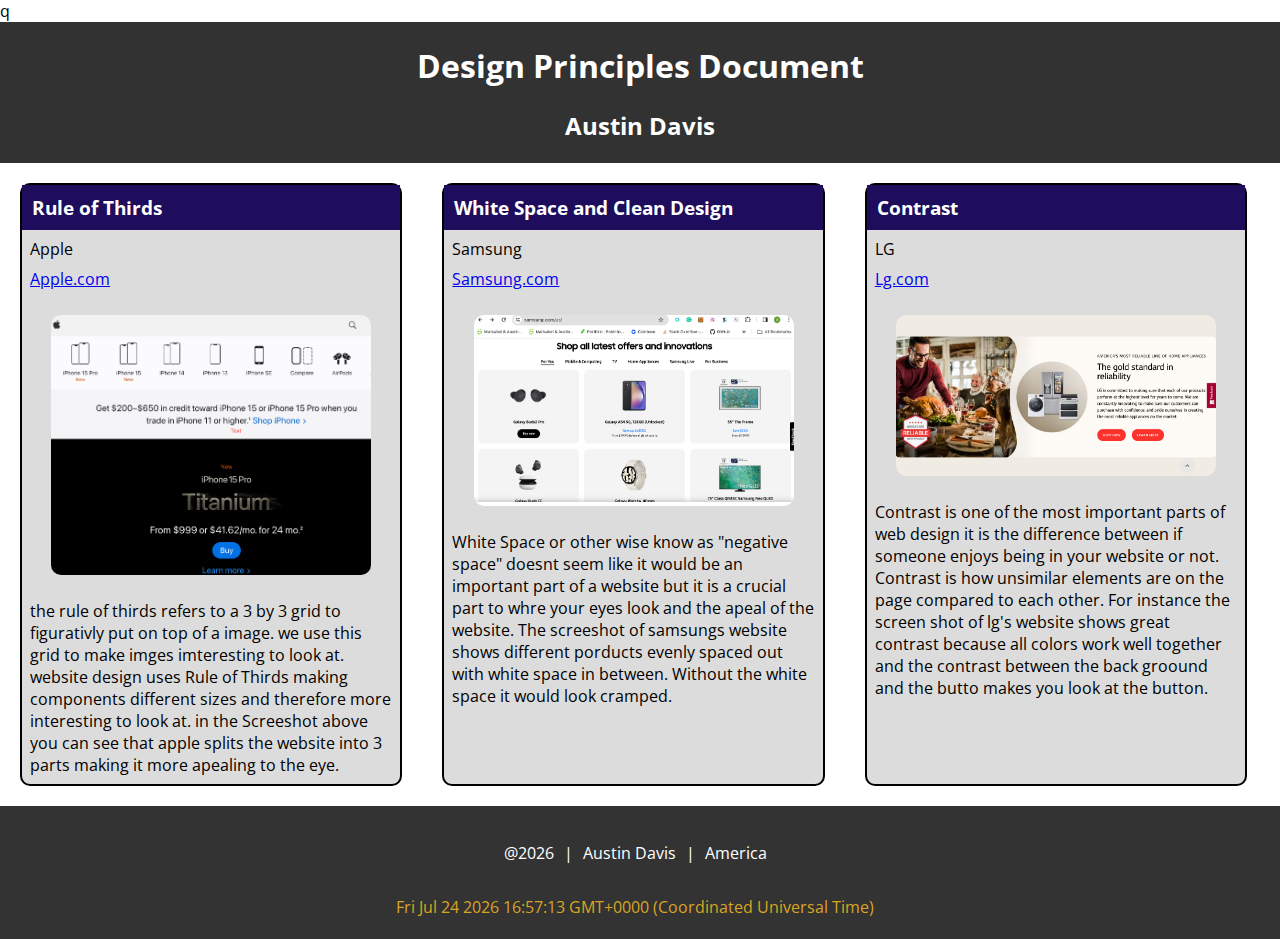
<file: Lesson 2/design-principles.html>
<!DOCTYPE html>
<html lang="en">
<head>
    <link href="styles/normalize.css-master copy/normalize.css">
    <link rel="stylesheet" href="styles/base.css">
    <link rel="stylesheet" href="styles/medium.css">
    <link rel="stylesheet" href="styles/large.css">
    <link rel="preconnect" href="https://fonts.googleapis.com">
    <link rel="preconnect" href="https://fonts.gstatic.com" crossorigin>
q   <link href="https://fonts.googleapis.com/css2?family=Open+Sans:ital,wght@0,300..800;1,300..800&display=swap" rel="stylesheet">
    <meta charset="UTF-8">
    <meta name="viewport" content="width=device-width, initial-scale=1.0">
    <title>Design Principales</title>
</head>
<body>
    <header>
        <h1>Design Principles Document</h1>
        <h2>Austin Davis</h1>
    </header>
    <main>
        <section class="card grid1">
            <h3 class="header-colored">Rule of Thirds</h3>
            <p>Apple</p>
            <a href="apple.com">Apple.com</a>
            <img class="screenshot" src="images/apple-rule-of-thirds.jpg">
            <p>
                    the rule of thirds refers to a 3 by 3 grid to figurativly put on top of a image. 
                we use this grid to make imges imteresting to look at. website design uses Rule of 
                Thirds making components different sizes and therefore more interesting to look at.
                in the Screeshot above you can see that apple splits the website into 3 parts
                making it more apealing to the eye.
            </p>
        </section>
        <section class="card grid2">
            <h3 class="header-colored">White Space and Clean Design</h3>
            <p>Samsung</p>
            <a href="samsung.com">Samsung.com</a>
            <img class="screenshot" src="images/Whitespace.jpg">
            <p>
                    White Space or other wise know as "negative space" doesnt seem like it would be
                an important part of a website but it is a crucial part to whre your eyes look
                and the apeal of the website. The screeshot of samsungs website shows different porducts 
                evenly spaced out with white space in between. Without the white space it would
                look cramped.
            </p>
        </section>
        <section class="card grid3">
            <h3 class="header-colored">Contrast</h3>
            <p>LG</p>
            <a href="Lg.com">Lg.com</a>
            <img class="screenshot" src="images/contrast.jpg">
            <p>
                    Contrast is one of the most important parts of web design it is the 
                difference between if someone enjoys being in your website or not. Contrast
                is how unsimilar elements are on the page compared to each other. For instance
                the screen shot of lg's website shows great contrast because all colors work well together
                and the contrast between the back groound and the butto makes you look at the button.
            </p>
        </section>
    </main>
    <footer>
            <div class="horizontal">
                <p id="date">#</p>
                <p>|</p>
                <p>Austin Davis</p>
                <P>|</P>
                <p>America</p>
            </div>
            <p class="last" id="lastmod">#</p>
    </footer>
    <script src="scripts/index.js"></script
</body>
</html>
</file>
<file: Lesson 2/styles/base.css>
* {
    box-sizing: border-box;
}

body {
    margin: 0px;
    font-family: "Open Sans", sans-serif;
}

header {
    color: white;
    background-color: rgb(50, 50, 50);
    text-align: center;
    padding: 1px;
}

main{
    text-align: left;
    display: grid;
    grid-template-columns: 100vw 100vw 100vw 100vw;
    grid-template-rows: 650px 650px 650px 150px;
}

section {
    background-color: rgb(220, 220, 220);
    margin: 20px;
    border-radius: 10px;
    border: 2px solid black;
    padding: 0px;
}

.grid1 {
    grid-column-start: 1;
    grid-column-end: 2;
    grid-row-start: 1;
    grid-row-end: 2;
}

.grid2 {
    grid-column-start: 1;
    grid-column-end: 2;
    grid-row-start: 2;
    grid-row-end: 3;
}

.grid3{
    grid-column-start: 1;
    grid-column-end: 2;
    grid-row-start: 3;
    grid-row-end: 4;
}

.screenshot{
    background-size: cover;
    width: 85vw;
    display: block;
    margin: 25px auto;
    border-radius: 10px;
    
}

.header-colored {
    background-color: rgb(30, 13, 92);
    padding: 10px;
    color: white;
    margin: 0px;
}

section p, section a {
    margin: 8px;
}



footer{
    background-color: #333333;
    padding: 20px 0px 5px 0px;
    text-align: center;
    color: white;
}

.last{
    color: goldenrod;
}

.horizontal{
    display: flex;
    justify-content: center;
}
footer p {
    margin-right: 10px;
}
</file>
<file: Lesson 2/styles/medium.css>
@media (min-width: 480px){
    main{
        text-align: left;
        display: grid;
        grid-template-columns: 52vw 52vw;
        grid-template-rows: 50vh 50vh;
    }

    .grid1 {
        grid-column-start: 1;
        grid-column-end: 2;
        grid-row-start: 1;
        grid-row-end: 3;
    }
    
    .grid2 {
        grid-column-start: 2;
        grid-column-end: 3;
        grid-row-start: 1;
        grid-row-end: 3;
    }
    
    .grid3{
        grid-column-start: 1;
        grid-column-end: 4;
        grid-row-start: 3;
        grid-row-end: 4;
    }

    .screenshot{
        width: 42vw;
    }
    
}
</file>
<file: Lesson 2/styles/large.css>
@media (min-width: 1000px) {
    main{
        text-align: left;
        display: grid;
        grid-template-columns: 33vw 33vw 33vw;
        grid-template-rows: 50vh;
    }

    .grid1 {
        grid-column-start: 1;
        grid-column-end: 2;
        grid-row-start: 1;
        grid-row-end: 4;
    }
    
    .grid2 {
        grid-column-start: 2;
        grid-column-end: 3;
        grid-row-start: 1;
        grid-row-end: 4;
    }
    
    .grid3{
        grid-column-start: 3;
        grid-column-end: 4;
        grid-row-start: 1;
        grid-row-end: 4;
    }

    .screenshot{
        width: 25vw;
    }

    
}
</file>
